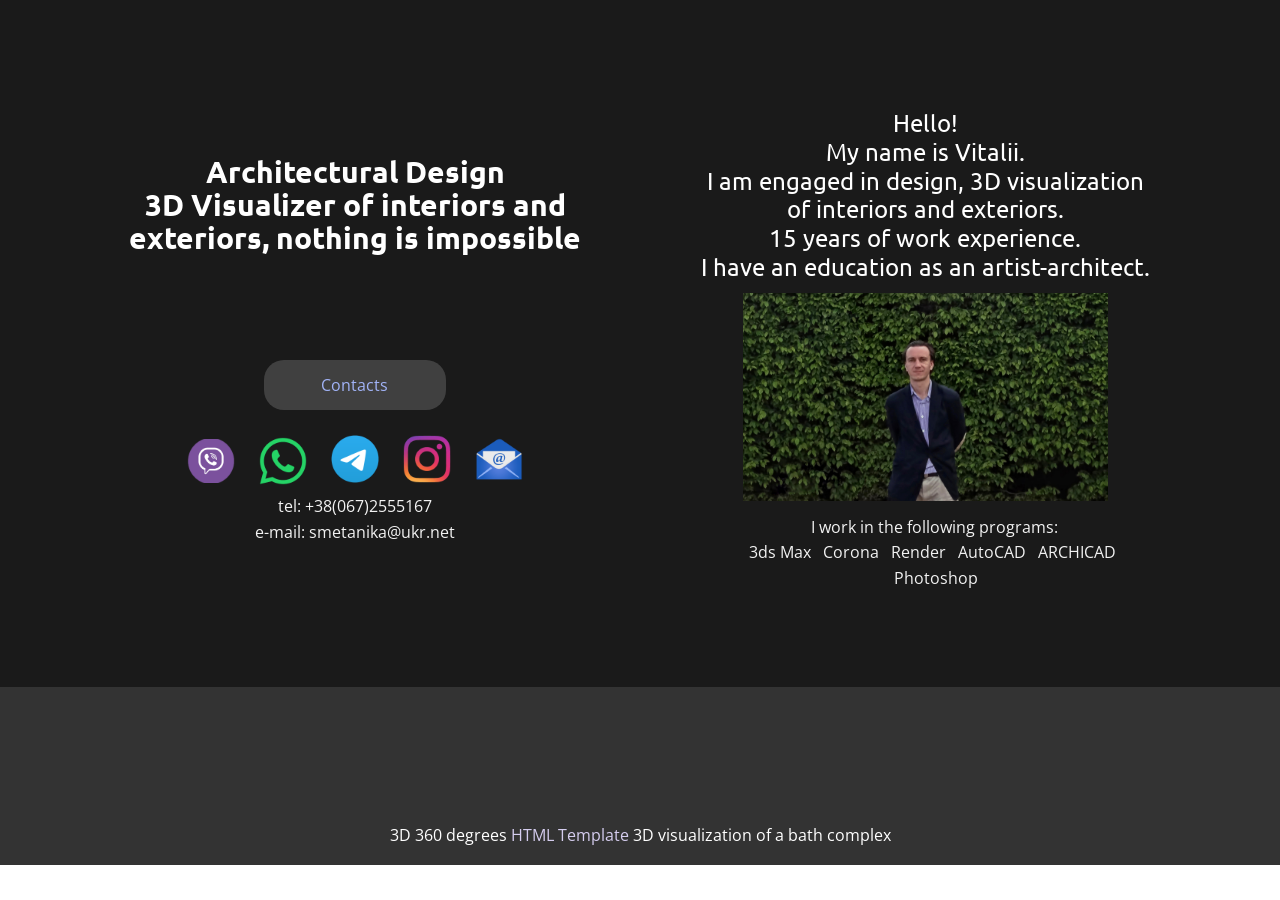
<file: index.html>
<!DOCTYPE html>
<html style="font-size: 16px;" lang="ru"><head>
    <meta name="viewport" content="width=device-width, initial-scale=1.0">
    <meta charset="utf-8">
    <meta name="description" content="">
    <title>Главная</title>
    <link rel="stylesheet" href="nicepage.css" media="screen">
<link rel="stylesheet" href="index.css" media="screen">
    <script class="u-script" type="text/javascript" src="jquery.js" defer=""></script>
    <script class="u-script" type="text/javascript" src="nicepage.js" defer=""></script>
    <meta name="generator" content="Nicepage 7.15.1, nicepage.com">
    
    
    
    <link id="u-page-google-font" rel="stylesheet" href="https://fonts.googleapis.com/css2?display=swap&amp;family=Roboto:ital,wght@0,100;0,200;0,300;0,400;0,500;0,600;0,700;0,800;0,900;1,100;1,200;1,300;1,400;1,500;1,600;1,700;1,800;1,900&amp;family=Open+Sans:ital,wght@0,300;0,400;0,500;0,600;0,700;0,800;1,300;1,400;1,500;1,600;1,700;1,800&amp;family=Ubuntu:ital,wght@0,300;0,400;0,500;0,700;1,300;1,400;1,500;1,700">
    <script type="application/ld+json">{
		"@context": "http://schema.org",
		"@type": "Organization",
		"name": "",
		"url": "/"
}</script>
    <meta name="theme-color" content="#9d8ad8">
    <meta property="og:title" content="Главная">
    <meta property="og:type" content="website">
    <link rel="canonical" href="/">
  <meta data-intl-tel-input-cdn-path="intlTelInput/"></head>
  <body data-home-page="https://website6581725.nicepage.io/Главная.html?version=3f851fa5-6ef5-e726-3309-dd14e14e4602" data-home-page-title="Главная" data-path-to-root="./" data-include-products="false" class="u-body u-clearfix u-overlap u-overlap-contrast u-overlap-transparent u-xl-mode" data-lang="ru"><header class="u-clearfix u-container-align-left u-header u-header" id="sec-bacc"><div class="u-clearfix u-sheet u-sheet-1"></div></header>
    <section class="u-clearfix u-grey-90 u-section-1" id="carousel_a79e">
      <div class="u-clearfix u-sheet u-sheet-1">
        <div class="data-layout-selected u-clearfix u-expanded-width u-layout-wrap u-layout-wrap-1">
          <div class="u-layout">
            <div class="u-layout-row">
              <div class="u-container-style u-layout-cell u-size-30 u-layout-cell-1">
                <div class="u-container-layout u-container-layout-1">
                  <h2 class="u-align-center u-custom-font u-font-ubuntu u-text u-text-1"> Architectural Design<br>3D Visualizer of interiors and exteriors, nothing is impossible</h2>
                  <a href="#" class="u-align-center u-border-none u-btn u-btn-round u-button-style u-grey-75 u-radius-20 u-text-palette-4-light-2 u-btn-1"> Contacts</a>
                  <img class="u-image u-image-contain u-image-default u-preserve-proportions u-image-1" src="images/telegram-icon.png" alt="" data-image-width="980" data-image-height="980" data-href="https://t.me/SKOTCH2000" data-target="_blank">
                  <img class="u-image u-image-default u-preserve-proportions u-image-2" src="images/Instagram-icon.png" alt="" data-image-width="1024" data-image-height="1024" data-href="https://www.instagram.com/v.smetanika/" data-target="_blank">
                  <img class="u-image u-image-contain u-image-default u-preserve-proportions u-image-3" src="images/unnamed.png" alt="" data-image-width="512" data-image-height="512" data-href="mailto:smetanika@ukr.net">
                  <img class="u-image u-image-contain u-image-default u-preserve-proportions u-image-4" src="images/Whatsap-icon.png" alt="" data-image-width="980" data-image-height="980" data-href="https://wa.me/380672555167" data-target="_blank">
                  <img class="u-image u-image-default u-image-5" src="images/Viber-icon.png" alt="" data-image-width="1200" data-image-height="900" data-href="https://tinyurl.com/3wvdkzwn">
                  <p class="u-align-center u-text u-text-grey-5 u-text-2">tel: +38(067)2555167 <br>e-mail: smetanika@ukr.net
                  </p>
                </div>
              </div>
              <div class="u-container-style u-layout-cell u-size-30 u-layout-cell-2">
                <div class="u-container-layout u-valign-bottom-lg u-valign-top-md u-valign-top-sm u-valign-top-xs u-container-layout-2">
                  <h5 class="u-align-center u-custom-font u-font-ubuntu u-text u-text-default u-text-3"> Hello! <br>My name is Vitalii.<br>I am engaged in design, 3D visualization<br>of interiors and exteriors.<br>15 years of work experience.<br>I have an education as an artist-architect.
                  </h5>
                  <img class="custom-expanded u-image u-image-6" src="images/12.jpg" data-image-width="1920" data-image-height="1080">
                  <p class="u-align-center u-text u-text-grey-5 u-text-4"> I work in the following programs:<br>3ds Max&nbsp; &nbsp;Corona&nbsp; &nbsp;Render&nbsp; &nbsp;AutoCAD&nbsp; &nbsp;ARCHICAD&nbsp; &nbsp;Photoshop
                  </p>
                </div>
              </div>
            </div>
          </div>
        </div>
      </div>
    </section>
    
    
    
    <footer class="u-align-center u-clearfix u-container-align-center u-footer u-grey-80 u-footer" id="sec-0e1f"><div class="u-clearfix u-sheet u-sheet-1"></div></footer>
    <section class="u-backlink u-clearfix u-grey-80"> 3D 360 degrees <a href="https://skotch2000.github.io/banya_01/">HTML Template</a> 3D visualization of a bath complex 
    </section>
  
</body></html>
</file>
